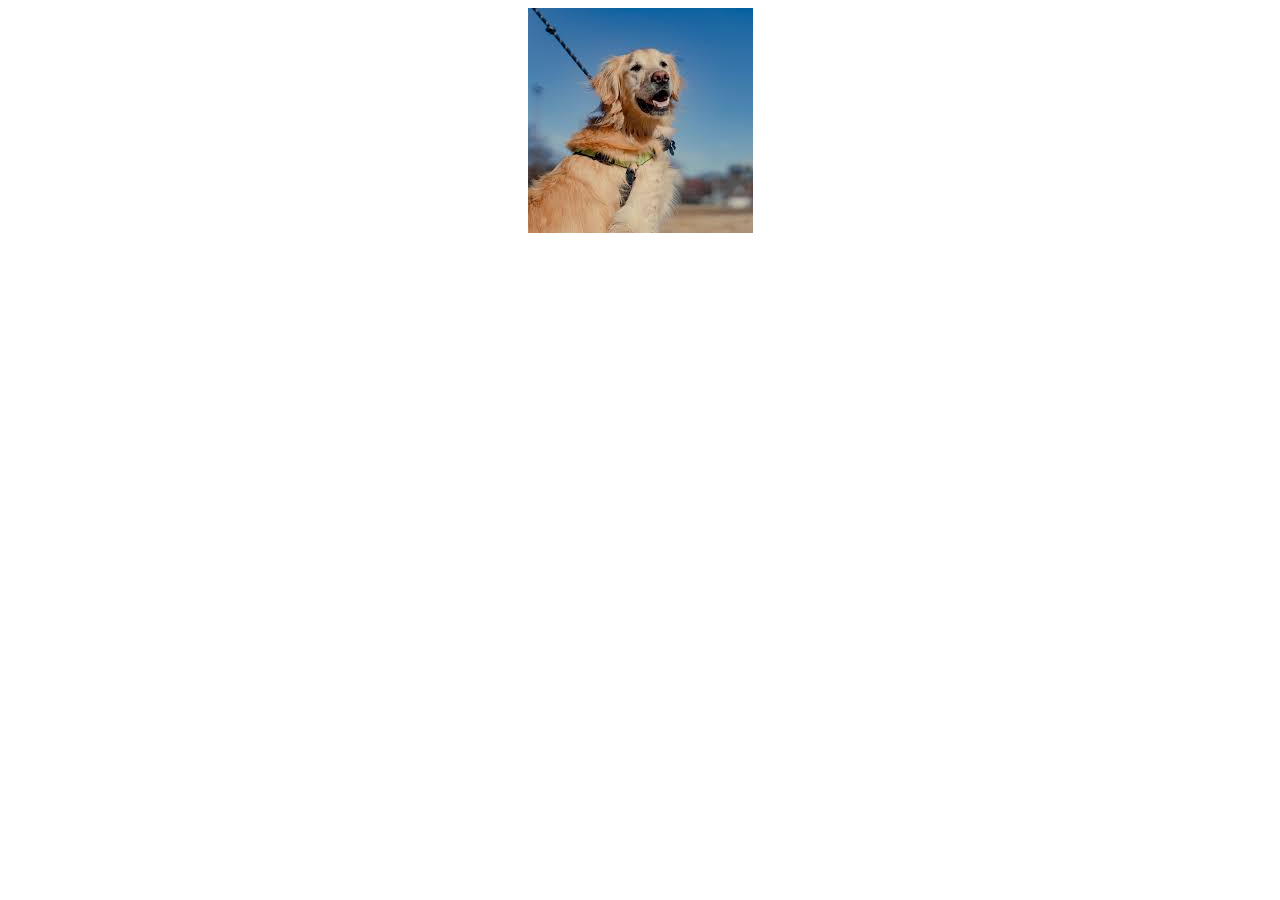
<file: BriefplugNplay/index.html>
<!DOCTYPE html>
<html>
<head>
  <title>Image Information</title>
  <link rel="stylesheet" type="text/css" href="style.css">
</head>
<body>
  <div class="image-container">
    <img src="dog.jpg" alt="Click Me" id="image">
  </div>
  <div class="information" id="information">
    <h2>Image Information</h2>
    <p>This is some information about the image.</p>
  </div>
  <script src="script.js"></script>
</body>
</html>
</file>
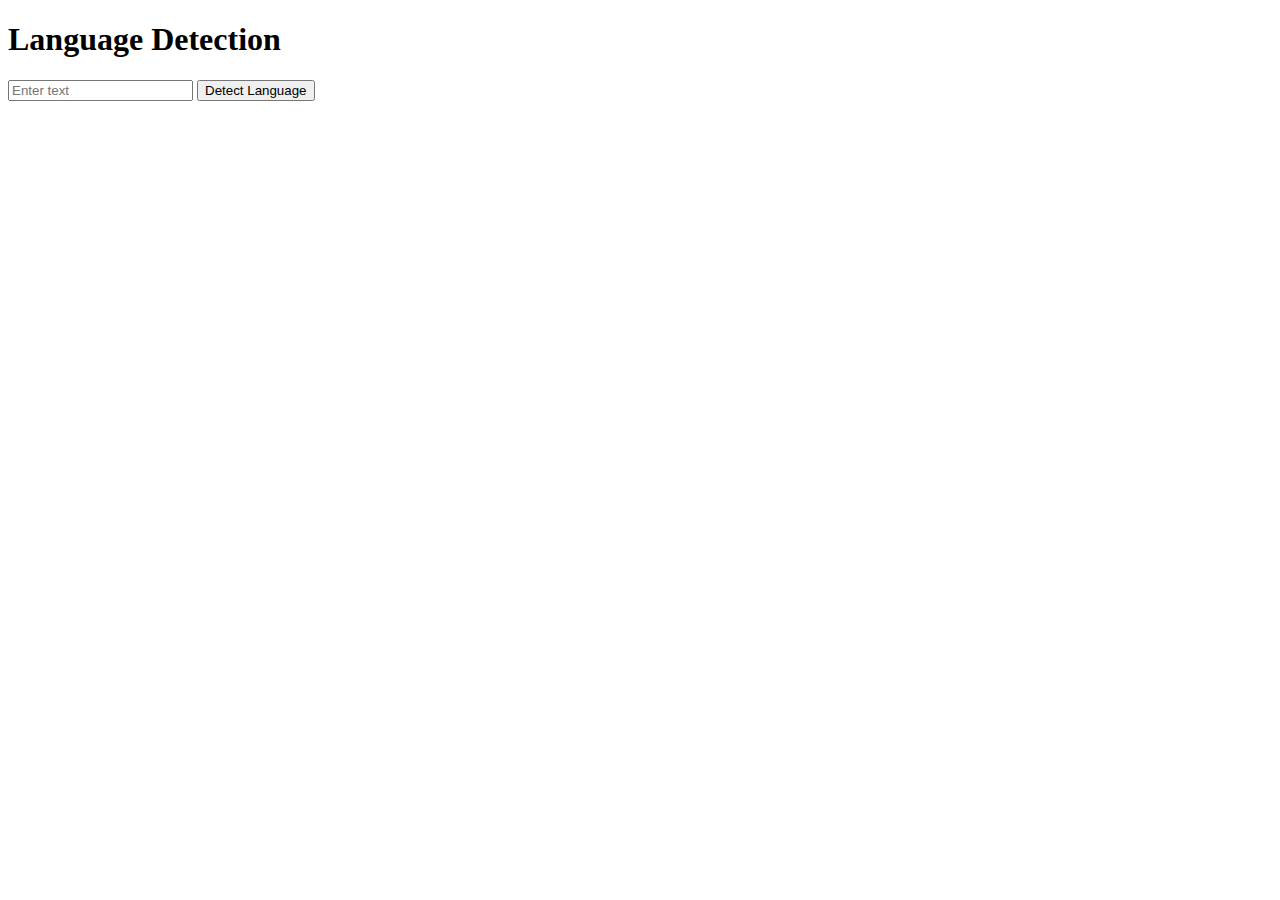
<file: PlugNplay_Dl/index.html>
<!DOCTYPE html>
<html>
<head>
    <title>Language Detection</title>
</head>
<body>
    <h1>Language Detection</h1>
    <form>
        <input type="text" id="input-text" placeholder="Enter text">
        <button type="button" onclick="detectLanguage()">Detect Language</button>
    </form>

    <div id="result-container" style="display: none;">
        <h2>Result:</h2>
        <p id="result-label"></p>
        <p id="result-score"></p>
    </div>

    <script>
        function detectLanguage() {
            var inputText = document.getElementById("input-text").value;

            fetch('/detect-language', {
                method: 'POST',
                body: JSON.stringify({text: inputText}),
                headers: {
                    'Content-Type': 'application/json'
                }
            })
            .then(response => response.json())
            .then(data => {
                document.getElementById("result-label").textContent = "Language: " + data.label;
                document.getElementById("result-score").textContent = "Confidence: " + data.score;

                document.getElementById("result-container").style.display = "block";
            })
            .catch(error => {
                console.error('Error:', error);
            });
        }
    </script>
</body>
</html>
</file>
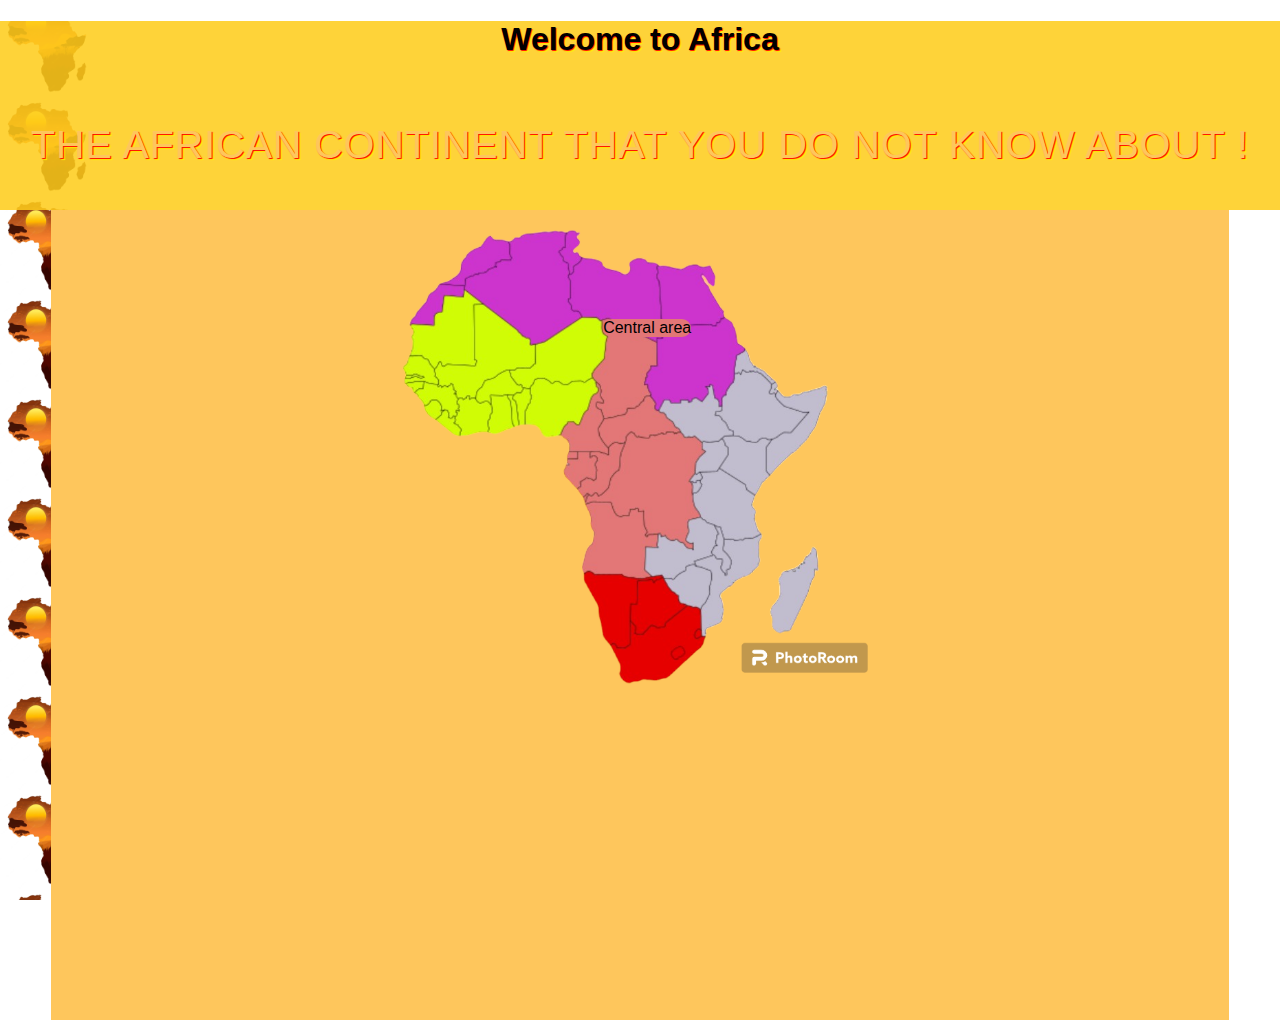
<file: Website_project/index.html>
<!DOCTYPE html>
<html lang="fr-en">
<head>
  <meta charset="utf-8">
  <title>AS'5</title>
  <link href="styles.css" rel="stylesheet">
</head>
<body>
  <div class="contour_body2">
    <div class="acceuil">
      <div class="intro">
        <h1> Welcome to Africa </h1>
        <div class="phrase_accroche"><p> The African continent that you do not know about !</p></div>
      </div>
    </div>
    <div class="contour_page">
    <div class="zone-geographique">
      <a href="./central.html" id="central"> Central area </a>
    </div>
    </div>
  </div>
</body>
</html>
</file>
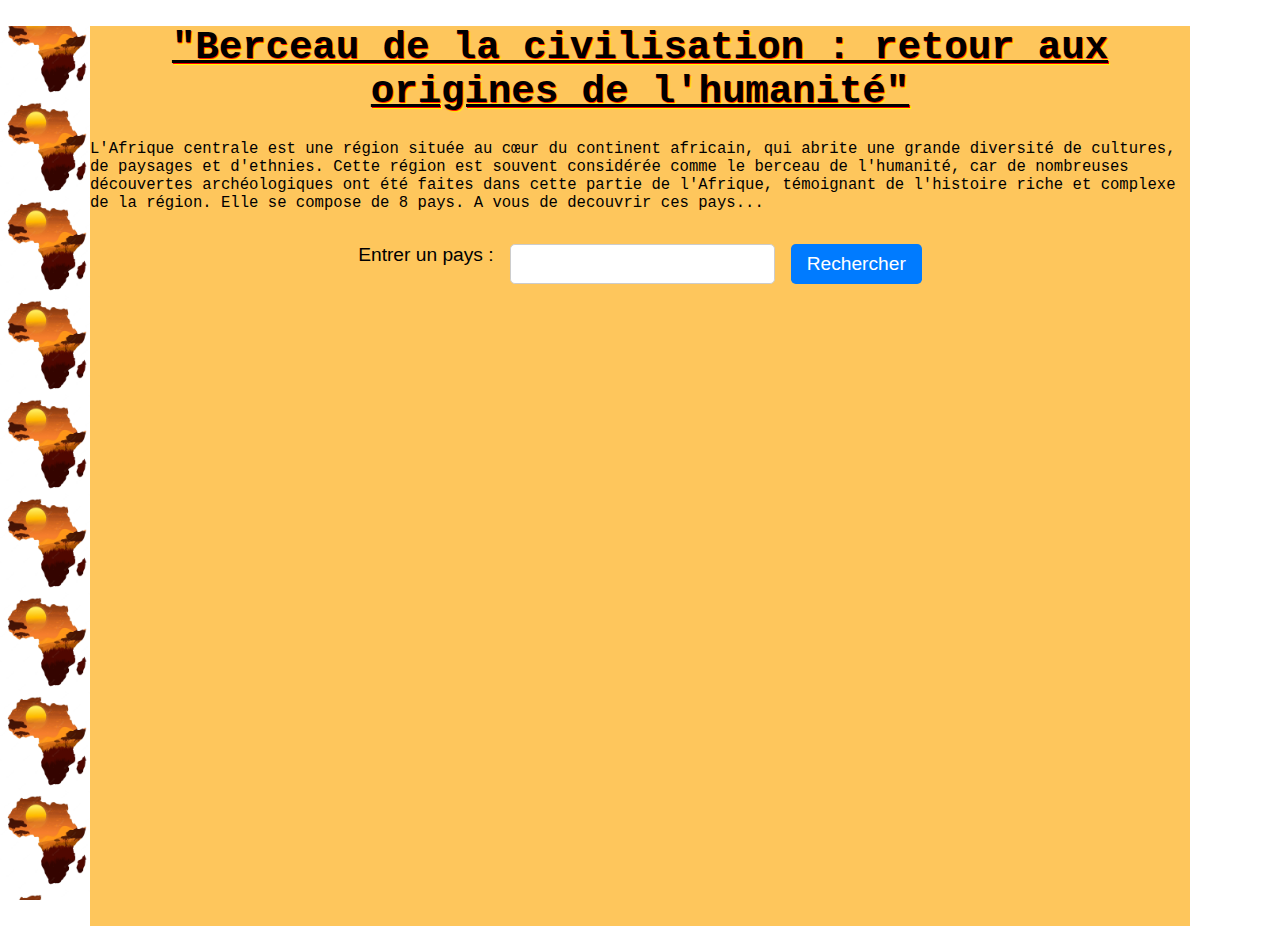
<file: Website_project/central.html>
<!DOCTYPE html>
<html lang="fr-en">
<head>
  <meta charset="utf-8">
  <title>AS5_central</title>
  <link href="styles.css" rel="stylesheet">
</head>
<body>
  <div class="contour_body2">
    <div class="container_central">
      <div class="header">
        <h1 id="title"> "Berceau de la civilisation : retour aux origines de l'humanité" </h1>
        <p id="box_texte">
          L'Afrique centrale est une région située au cœur du continent africain,
          qui abrite une grande diversité de cultures, de paysages et d'ethnies.
          Cette région est souvent considérée comme le berceau de l'humanité,
           car de nombreuses découvertes archéologiques ont été faites dans cette partie de l'Afrique,
           témoignant de l'histoire riche et complexe de la région. Elle se compose de 8 pays.
           A vous de decouvrir ces pays...
        </p>
      </div>
      <form>
        <label for="country-input"> Entrer un pays :</label>
        <input type="text" id="country-input" name="country">
        <button type="submit">Rechercher</button>
      </form>
      <div id="result" style="display:none;">
          <h2 class="country-name"></h2>
          <div class="country-info">
            <div>Capitale : <span class="country-capital"></span></div>
            <div>Région : <span class="country-region"></span></div>
            <div>Sous-région : <span class="country-subregion"></span></div>
          </div>
      </div>
      <script src="scripts.js"></script>
    </div>
  </div>
</body>
</html>
</file>
<file: BriefplugNplay/style.css>
/* CSS for styling the image and information */
.image-container {
  text-align: center;
}

.image-container img {
  cursor: pointer;
  max-width: 300px;
  height: auto;
}

.information {
  display: none;
  text-align: center;
}
</file>
<file: Website_project/styles.css>
/** Mise en forme des textes **/

body {
  font-family: Arial, sans-serif;
  margin: 0;
  padding: 0;
}

h1 {
  font-size: 2rem;
  text-align: center;
}

form {
  display: flex;
  justify-content: center;
  margin-top: 2rem;
}

label {
  font-size: 1.2rem;
  margin-right: 1rem;
}

input[type="text"] {
  font-size: 1.2rem;
  padding: 0.5rem;
  border-radius: 0.3rem;
  border: 1px solid #ccc;
  margin-right: 1rem;
}

button[type="submit"] {
  font-size: 1.2rem;
  background-color: #007bff;
  color: #fff;
  border: none;
  border-radius: 0.3rem;
  padding: 0.5rem 1rem;
  cursor: pointer;
}

.phrase_accroche {
  font-family: "helvetica neue", helvetica, sans-serif;
  letter-spacing: 1px;
  text-transform: uppercase;
  text-align: center;
  color: rgb(254 198 92/ 1);
  border-radius: 10px;
  padding: 3px 10px;
  display: inline-block;

}

.page_contents {
    margin: auto;
    text-align: center;
}

.card {
  width: 400px;
  border: 1px solid #ccc;
  border-radius: 10px;
  padding: 20px;
  margin: 0 auto;
}

.title {
  font-size: 24px;
  font-weight: bold;
  margin-bottom: 20px;
}

.value {
  margin-bottom: 10px;
}

/*********************************************/
.contour_body2{
  background-image: url('afric_carte.jpg');
  background-position-x: left;
  background-repeat: repeat-y;
  background-attachment: fixed;
  background-size: 11vh;
}

.intro{
  font-size: 39.4px;
  text-align: center;
  text-shadow: 1px 1px 1px red, 2px 2px 1px yellow;

}
.logo{
  padding-left: 100px;
  background-image: url('logo_afric.png');
}
.acceuil{
  background-color: rgba(254, 204, 28, 0.87);
  background-image: url(https://www.terra-group.com/wp-content/uploads/banner-terra-south-africa-afs-sauvage.jpeg);
  background-size: cover;
  background-repeat: no-repeat;
}

.contour_page{
  background-color: rgba(254, 198, 92, 1);
  width: 92%;
  margin: auto;
  height: 90vh;
}

.zone-geographique{
  position: relative;
  background-image: url('Africamap.png');
  background-size: contain;
  background-repeat: no-repeat;
  background-position: center;
  height: 487px;
}


.container_central{
  background-color: rgba(254, 198, 92, 1);
  width: initial;
  margin: 10vh;
  height: 100vh;
  margin-top: auto;
  margin-bottom: auto;
  top: auto;
}

.images{
  width: 100%;
  height: 500px;
  overflow: hidden;
  position: relative;
}

.img_td{
  top: auto;
  left: 0;
  right: 0;
  bottom: 2vw;
}

.img_rca{
  position: absolute;
  height: 50%;
  object-fit: contain;
  left: 2%;
  bottom: 4vw;

}

.image {
  float: left;
  margin-right: 10px;
  margin-bottom: 10px;
}

.header{
  margin:auto;
}

#title{
  left: 13%;
  text-align: center;
  text-decoration: underline;
  text-shadow: 1px 1px 1px red, 2px 2px 1px yellow;
  font-family: monospace;
  font-size: -webkit-xxx-large;
}

#box_texte{
  font-family: monospace;
  font-size: larger;

}


#central{
  position: absolute;
  bottom: 40vh;
  background-color: rgb(227, 118, 118);
  right: 42vw;
  border-radius: 12px;
  border:none;
  color: black;
  text-decoration: none;
}

#result {
  font-size: 1.5rem;
  text-align: center;
  margin-top: 2rem;
}
</file>
